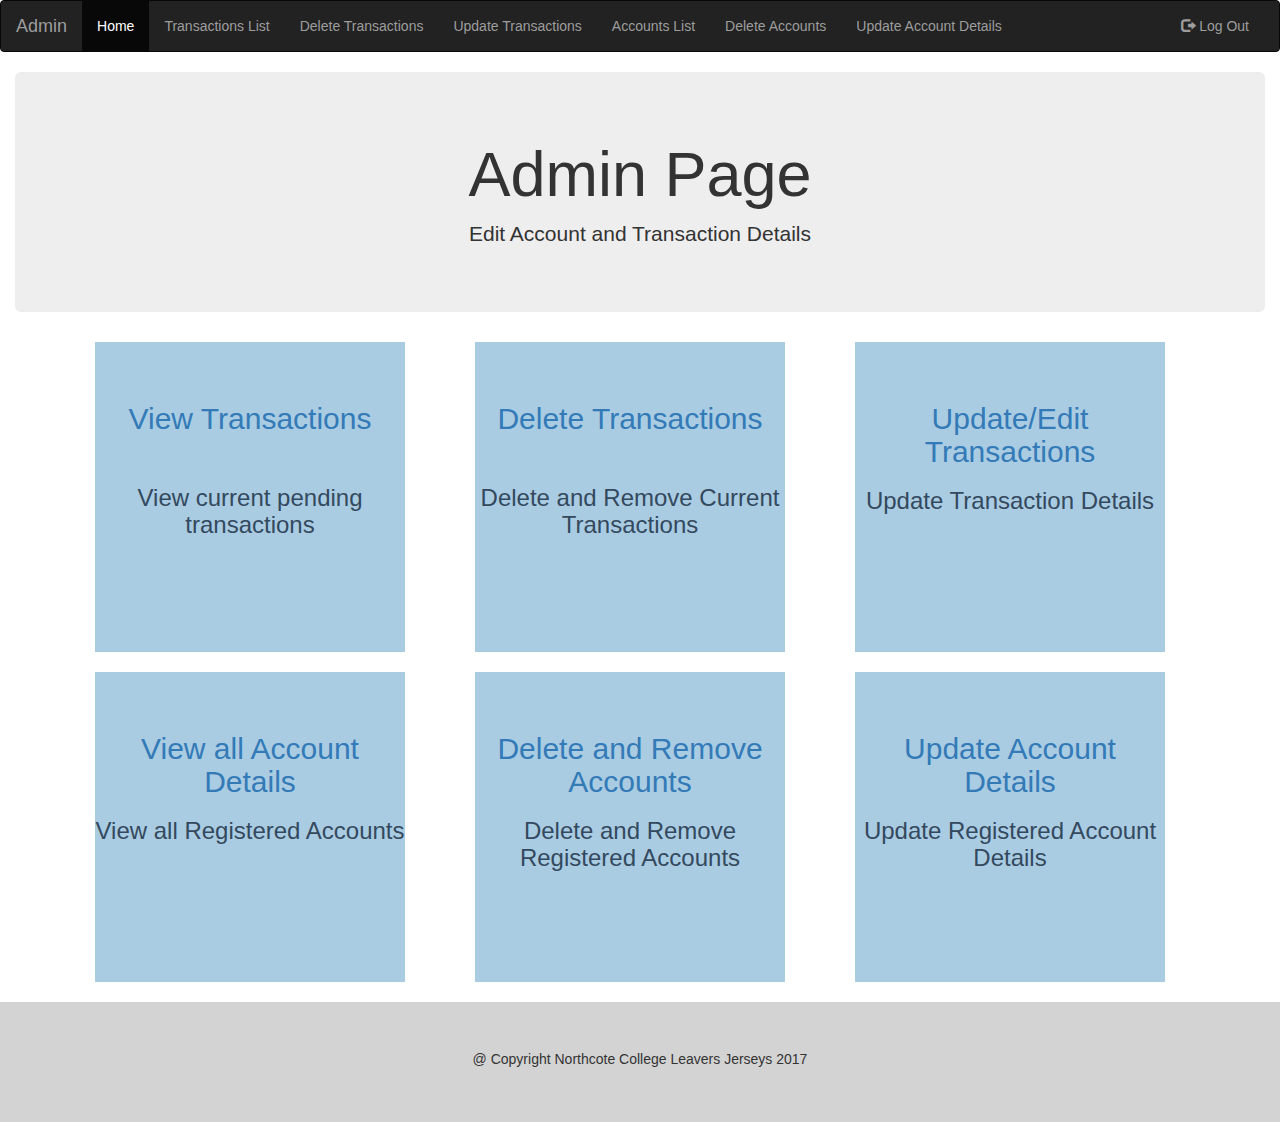
<file: admin.html>
<!DOCTYPE html>
<html>
<head>
    <!-- Latest compiled and minified CSS -->
    <link rel="stylesheet" href="https://maxcdn.bootstrapcdn.com/bootstrap/3.3.7/css/bootstrap.min.css">

    <!-- jQuery library -->
    <script src="https://ajax.googleapis.com/ajax/libs/jquery/3.2.1/jquery.min.js"></script>

    <!-- Latest compiled JavaScript -->
    <script src="https://maxcdn.bootstrapcdn.com/bootstrap/3.3.7/js/bootstrap.min.js"></script>

    <link rel="stylesheet" href="style.css">
    
    <meta charset="UTF-8">

    <meta name="viewport" content="width=device-width, initial-scale=1">
    <title>Admin Page | Northcote College Leaver Jerseys 2017</title>
</head>
<body>

<!--Navigation Bar | Source: https://www.w3schools.com/bootstrap/tryit.asp?filename=trybs_navbar_collapse&stacked=h !-->
<nav class="navbar navbar-inverse">
  <div class="container-fluid">
    <div class="navbar-header">
      <button type="button" class="navbar-toggle" data-toggle="collapse" data-target="#myNavbar">
        <span class="icon-bar"></span>
        <span class="icon-bar"></span>
        <span class="icon-bar"></span> 
      </button>
      <a class="navbar-brand" href="admin.html">Admin</a>
    </div>
    <div class="collapse navbar-collapse" id="myNavbar">
      <ul class="nav navbar-nav">
        <li class="active"><a href="admin.html">Home</a></li>
        <li><a href="orderlist.html">Transactions List</a></li>
        <li><a href="delete.php">Delete Transactions</a></li>
        <li><a href="updateorder.html">Update Transactions</a></li>
        <li><a href="accountlist.html">Accounts List</a></li>
        <li><a href="deleteusers.html">Delete Accounts</a></li>
        <li><a href="updateusers.html">Update Account Details</a></li>
      </ul>
      <ul class="nav navbar-nav navbar-right">
       <li><a href="index.html"><span class="glyphicon glyphicon-log-out"></span> Log Out</a></li>
        <!-- <li><a href="logoutpage.php"><span class="glyphicon glyphicon-log-out"></span> Log Out</a></li> !-->
      </ul>
    </div>
  </div>
</nav>

<!-- Main Page Heading !-->
<div class="container" style="width: 100%">
  <div class="jumbotron" style="text-align: center;">
  <h1>Admin Page</h1>
  <p>Edit Account and Transaction Details</p>
  </div>
</div>

<!-- Grids that contain Links | First Row !-->
  <div class="container"> 
    <div class="row"></div>
      <div class="col-lg-4">
        <div class="adgrid">
          <a href="orderlist.php"><h2>View Transactions</h2></a>
          <br>
          <h3 style="color: #34495E;">View current pending transactions</h3>
        </div>
     </div> 
      <div class="col-lg-4">
        <div class="adgrid">
          <a href="delete.php"><h2>Delete Transactions</h2></a>
          <br>
          <h3 style="color: #34495E;">Delete and Remove Current Transactions</h3>
    </div>
  </div>
      <div class="col-lg-4">
        <div class="adgrid">
          <a href="updateorder.php"><h2>Update/Edit Transactions</h2></a>
          <h3 style="color: #34495E;">Update Transaction Details</h3>
    </div>
  </div>
</div>

<!-- Grids that contain Links | Second Row !-->
  <div class="container"> 
    <div class="row"></div>
      <div class="col-lg-4">
        <div class="adgrid">
          <a href="accountlist.php"><h2>View all Account Details</h2></a>
          <h3 style="color: #34495E;">View all Registered Accounts</h3>
    </div>
  </div>
      <div class="col-lg-4">
        <div class="adgrid">
          <a href="deleteusers.php"><h2>Delete and Remove Accounts</h2></a>
          <h3 style="color: #34495E;">Delete and Remove Registered Accounts</h3>
    </div>
  </div>
      <div class="col-lg-4">
        <div class="adgrid">
          <a href="updateusers.php"><h2>Update Account Details</h2></a>
          <h3 style="color: #34495E;">Update Registered Account Details</h3>
    </div>
  </div>
</div>

<!-- Page Footer !-->
    <footer>
      <h5>@ Copyright Northcote College Leavers Jerseys 2017</h5>
    </footer>

  </body>
</html> 
<!--insert
delete
add
update
newupdate
select!-->
</file>
<file: style.css>
* {
	margin: 0px;
	padding: 0px;
}

html, body {
	height:100%;
}

.parallax1 {
	/* The image used */
	background-image: url("img/banner1.jpg");

	/* Adjustable height */
	height: 50%;

	background-attachment: fixed;
	background-position: center;
	background-repeat: no-repeat;
	background-size: cover;
}

.parallax2{
	/* The image used */
	background-image: url('img/hood.jpg');

	/* Adjustable height */
	height: 70%;

	background-attachment: fixed;
	background-position: center;
	background-repeat: no-repeat;
	background-size: cover;
}

.parallax3 {
	/* The image used */
	background-image: url('img/sky.jpg');

	/* Adjustable height */
	height: 100%;

	background-attachment: fixed;
	background-position: center;
	background-repeat: no-repeat;
	background-size: cover;
}

.bg-1{
	height: 250px;
	background-color: white;
	font-size: 20px;
	color: #000000;
}
.bg-2{
	height: 1000px;
	background-color: #485f84;
	font-size: 20px;
	color: #FFFFFF;
}

body{
	background-color: white;

}
.txtcntr{
  text-align: center;
}

footer {
  display: block;
  background-color: lightgrey;
  height: 120px;
  padding-left: 50px;
  padding-right: 50px;
  padding-top: 40px;
  padding-bottom: 25px;
  max-height: 100%;
  text-align: center;
}

.form-group {
  width: 300px;
  position: center;
  margin: auto;
  background-color: #dee1e5;
  padding: 25px;
}

button{
  background-color: grey;
  border-radius: 10px;
  padding: 14px 20px;
  color: black;
  width: 100%;
  margin-top: 20px;
  cursor: pointer;
}

input.button{	
  background-color: grey;
  border-radius: 10px;
  padding: 14px 20px;
  color: black;
  margin-top: 20px;
  cursor: pointer;
  text-align: center;
  width: 100%;
}


a.button  {
    display: inline;
    line-height: 100px;
}

input.button:hover {
  opacity: 0.8;
}

.right{
  float: right;
}

.adgrid{
 	padding-top: 40px;
  margin-right: 10px;
  margin-left: 10px;
  width: 310px;
  height: 310px;
  background-color: #A9CCE3;
  text-align: center;
  margin-bottom: 20px;
  position: relative;
  color: #2980B9;
}

.responsive{
  display: inline-block;
  position: relative;
  width: 100%;
  background-size: contain;
}

.container{
  margin-left: auto;
  margin-right: auto;
  text-align: auto;
}

.container{
  align-content: center;
}
</file>
